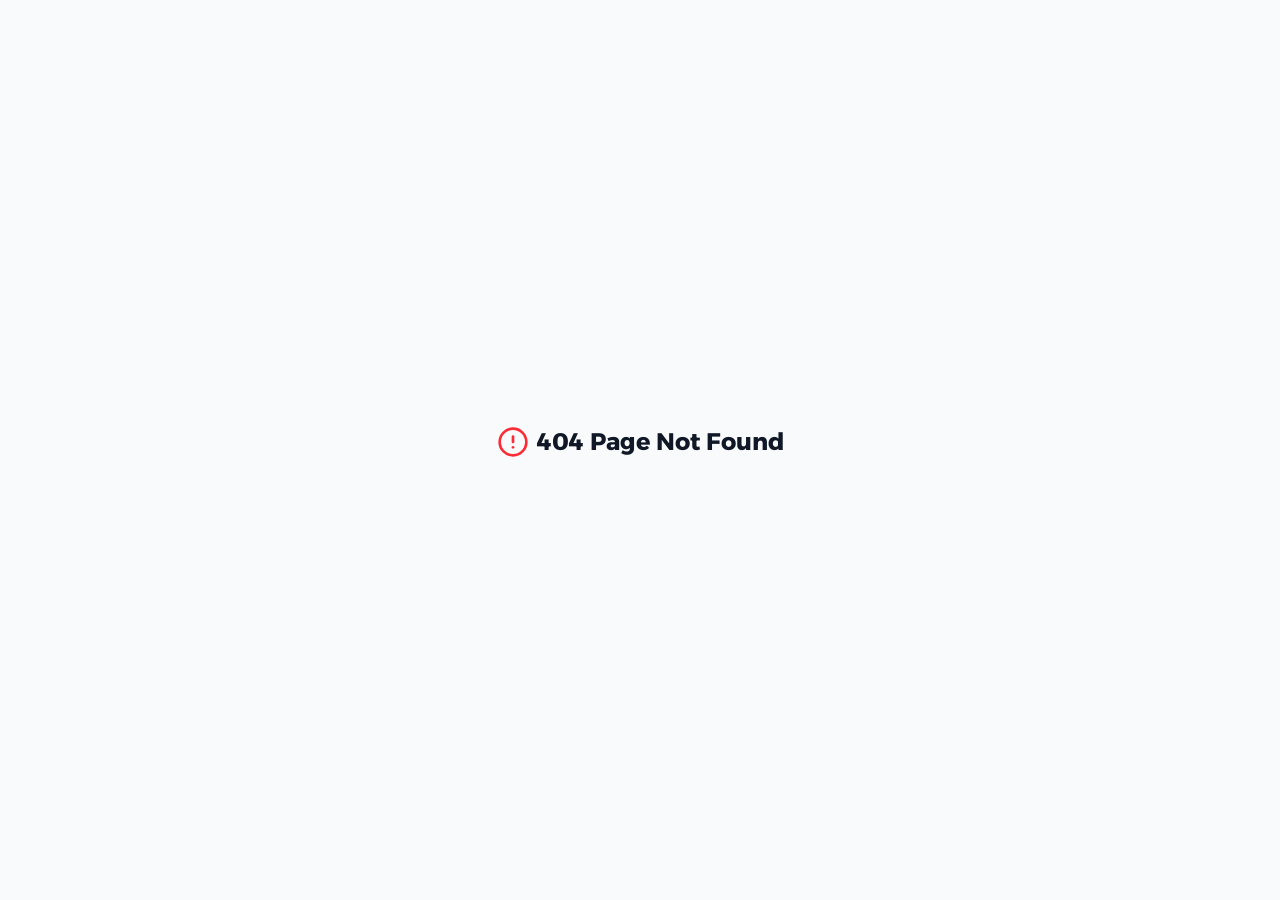
<file: index.html>
<!DOCTYPE html>
<html lang="en">
  <head>
    <meta charset="UTF-8" />
    <meta name="viewport" content="width=device-width, initial-scale=1.0, maximum-scale=1" />
    <title>Interacrete @Madbouli | Damanhour City</title>
    <meta name="description" content="An institutional investment opportunity. An integrated industrial complex linking the automated production of cement and asphalt products with the execution of paving contracts, supported by increasing government demand.">
    <meta name="robots" content="index, follow">
    <link rel="canonical" href="https://interacrete.madbouli.com">

    <meta property="og:type" content="website">
    <meta property="og:url" content="https://interacrete.madbouli.com">
    <meta property="og:title" content="Interacrete @Madbouli | Damanhour City">
    <meta property="og:description" content="An institutional investment opportunity. An integrated industrial complex linking the automated production of cement and asphalt products with the execution of paving contracts, supported by increasing government demand.">

    <meta property="og:image" content="/clgthumbnail.jpg">
    <meta property="og:image:secure_url" content="https://interacrete.madbouli.com/clgthumbnail.jpg">
    <meta property="og:image:type" content="image/jpeg">
    <meta property="og:image:width" content="1392">
    <meta property="og:image:height" content="752">
    <meta property="og:image:alt" content="INTERACRETE">

    <meta name="twitter:card" content="summary_large_image">
    <meta name="twitter:title" content="Interacrete @Madbouli | Damanhour City">
    <meta name="twitter:description" content="An institutional investment opportunity. An integrated industrial complex linking the automated production of cement and asphalt products with the execution of paving contracts, supported by increasing government demand.">
    <meta name="twitter:image" content="https://interacrete.madbouli.com/clgthumbnail.jpg">

    <link rel="icon" type="image/png" href="/favicon.png" />
    <style>
      .loading-container {
        display: flex;
        position: fixed;
        justify-content: center;
        align-items: center;
        top: 0;
        bottom: 0;
        left: 0;
        right: 0;
        /*background-color: hsl(220 38% 6%);*/
        background-color: black;
        padding: 0;
        margin: 0;
      }

      .loading-container video {
        user-select: none;
      }
    </style>
    <script type="module" crossorigin src="/assets/index-Dwt2tiiy.js"></script>
    <link rel="modulepreload" crossorigin href="/assets/rolldown-runtime-M0oDzQ_3.js">
    <link rel="modulepreload" crossorigin href="/assets/vendor1-ClAjUcRF.js">
    <link rel="modulepreload" crossorigin href="/assets/ui7-QSu6hqbP.js">
    <link rel="modulepreload" crossorigin href="/assets/ui3-C6hGG765.js">
    <link rel="stylesheet" crossorigin href="/assets/index-qWEOt69w.css">
  </head>
  <body>
    <div id="root">
      <div class="loading-container">
        <video autoplay muted loop src="/loading.webm"></video>
      </div>
    </div>
  </body>
</html>
</file>
<file: assets/index-qWEOt69w.css>
@layer properties{@supports (((-webkit-hyphens:none)) and (not (margin-trim:inline))) or ((-moz-orient:inline) and (not (color:rgb(from red r g b)))){*,:before,:after,::backdrop{--tw-translate-x:0;--tw-translate-y:0;--tw-translate-z:0;--tw-rotate-x:initial;--tw-rotate-y:initial;--tw-rotate-z:initial;--tw-skew-x:initial;--tw-skew-y:initial;--tw-space-y-reverse:0;--tw-border-style:solid;--tw-gradient-position:initial;--tw-gradient-from:#0000;--tw-gradient-via:#0000;--tw-gradient-to:#0000;--tw-gradient-stops:initial;--tw-gradient-via-stops:initial;--tw-gradient-from-position:0%;--tw-gradient-via-position:50%;--tw-gradient-to-position:100%;--tw-leading:initial;--tw-font-weight:initial;--tw-tracking:initial;--tw-ordinal:initial;--tw-slashed-zero:initial;--tw-numeric-figure:initial;--tw-numeric-spacing:initial;--tw-numeric-fraction:initial;--tw-shadow:0 0 #0000;--tw-shadow-color:initial;--tw-shadow-alpha:100%;--tw-inset-shadow:0 0 #0000;--tw-inset-shadow-color:initial;--tw-inset-shadow-alpha:100%;--tw-ring-color:initial;--tw-ring-shadow:0 0 #0000;--tw-inset-ring-color:initial;--tw-inset-ring-shadow:0 0 #0000;--tw-ring-inset:initial;--tw-ring-offset-width:0px;--tw-ring-offset-color:#fff;--tw-ring-offset-shadow:0 0 #0000;--tw-blur:initial;--tw-brightness:initial;--tw-contrast:initial;--tw-grayscale:initial;--tw-hue-rotate:initial;--tw-invert:initial;--tw-opacity:initial;--tw-saturate:initial;--tw-sepia:initial;--tw-drop-shadow:initial;--tw-drop-shadow-color:initial;--tw-drop-shadow-alpha:100%;--tw-drop-shadow-size:initial;--tw-backdrop-blur:initial;--tw-backdrop-brightness:initial;--tw-backdrop-contrast:initial;--tw-backdrop-grayscale:initial;--tw-backdrop-hue-rotate:initial;--tw-backdrop-invert:initial;--tw-backdrop-opacity:initial;--tw-backdrop-saturate:initial;--tw-backdrop-sepia:initial;--tw-duration:initial;--tw-ease:initial;--tw-animation-delay:0s;--tw-animation-direction:normal;--tw-animation-duration:initial;--tw-animation-fill-mode:none;--tw-animation-iteration-count:1;--tw-enter-blur:0;--tw-enter-opacity:1;--tw-enter-rotate:0;--tw-enter-scale:1;--tw-enter-translate-x:0;--tw-enter-translate-y:0;--tw-exit-blur:0;--tw-exit-opacity:1;--tw-exit-rotate:0;--tw-exit-scale:1;--tw-exit-translate-x:0;--tw-exit-translate-y:0}}}@layer theme{:root,:host{--color-red-500:oklch(63.7% .237 25.331);--color-blue-900:oklch(37.9% .146 265.522);--color-gray-50:oklch(98.5% .002 247.839);--color-gray-900:oklch(21% .034 264.665);--color-black:#000;--color-white:#fff;--spacing:.25rem;--container-md:28rem;--container-2xl:42rem;--container-3xl:48rem;--container-4xl:56rem;--text-xs:.75rem;--text-xs--line-height:calc(1 / .75);--text-sm:.875rem;--text-sm--line-height:calc(1.25 / .875);--text-base:1rem;--text-base--line-height: 1.5 ;--text-lg:1.125rem;--text-lg--line-height:calc(1.75 / 1.125);--text-xl:1.25rem;--text-xl--line-height:calc(1.75 / 1.25);--text-2xl:1.5rem;--text-2xl--line-height:calc(2 / 1.5);--text-3xl:1.875rem;--text-3xl--line-height: 1.2 ;--text-4xl:2.25rem;--text-4xl--line-height:calc(2.5 / 2.25);--text-5xl:3rem;--text-5xl--line-height:1;--text-6xl:3.75rem;--text-6xl--line-height:1;--text-7xl:4.5rem;--text-7xl--line-height:1;--font-weight-light:300;--font-weight-normal:400;--font-weight-medium:500;--font-weight-bold:700;--font-weight-black:900;--tracking-tighter:-.05em;--tracking-tight:-.025em;--tracking-wider:.05em;--tracking-widest:.1em;--leading-tight:1.25;--leading-relaxed:1.625;--radius-2xl:1rem;--ease-out:cubic-bezier(0, 0, .2, 1);--animate-pulse:pulse 2s cubic-bezier(.4, 0, .6, 1) infinite;--animate-bounce:bounce 1s infinite;--blur-sm:8px;--blur-md:12px;--blur-xl:24px;--blur-2xl:40px;--default-transition-duration:.15s;--default-transition-timing-function:cubic-bezier(.4, 0, .2, 1);--default-font-family:var(--app-font-sans);--default-mono-font-family:var(--app-font-mono)}}@layer base{*,:after,:before,::backdrop{box-sizing:border-box;border:0 solid;margin:0;padding:0}::file-selector-button{box-sizing:border-box;border:0 solid;margin:0;padding:0}html,:host{-webkit-text-size-adjust:100%;tab-size:4;line-height:1.5;font-family:var(--default-font-family,ui-sans-serif, system-ui, sans-serif, "Apple Color Emoji", "Segoe UI Emoji", "Segoe UI Symbol", "Noto Color Emoji");font-feature-settings:var(--default-font-feature-settings,normal);font-variation-settings:var(--default-font-variation-settings,normal);-webkit-tap-highlight-color:transparent}hr{height:0;color:inherit;border-top-width:1px}abbr:where([title]){-webkit-text-decoration:underline dotted;text-decoration:underline dotted}h1,h2,h3,h4,h5,h6{font-size:inherit;font-weight:inherit}a{color:inherit;-webkit-text-decoration:inherit;text-decoration:inherit}b,strong{font-weight:bolder}code,kbd,samp,pre{font-family:var(--default-mono-font-family,ui-monospace, SFMono-Regular, Menlo, Monaco, Consolas, "Liberation Mono", "Courier New", monospace);font-feature-settings:var(--default-mono-font-feature-settings,normal);font-variation-settings:var(--default-mono-font-variation-settings,normal);font-size:1em}small{font-size:80%}sub,sup{vertical-align:baseline;font-size:75%;line-height:0;position:relative}sub{bottom:-.25em}sup{top:-.5em}table{text-indent:0;border-color:inherit;border-collapse:collapse}:-moz-focusring{outline:auto}progress{vertical-align:baseline}summary{display:list-item}ol,ul,menu{list-style:none}img,svg,video,canvas,audio,iframe,embed,object{vertical-align:middle;display:block}img,video{max-width:100%;height:auto}button,input,select,optgroup,textarea{font:inherit;font-feature-settings:inherit;font-variation-settings:inherit;letter-spacing:inherit;color:inherit;opacity:1;background-color:#0000;border-radius:0}::file-selector-button{font:inherit;font-feature-settings:inherit;font-variation-settings:inherit;letter-spacing:inherit;color:inherit;opacity:1;background-color:#0000;border-radius:0}:where(select:is([multiple],[size])) optgroup{font-weight:bolder}:where(select:is([multiple],[size])) optgroup option{padding-inline-start:20px}::file-selector-button{margin-inline-end:4px}::placeholder{opacity:1}@supports (not ((-webkit-appearance:-apple-pay-button))) or (contain-intrinsic-size:1px){::placeholder{color:currentColor}@supports (color:color-mix(in lab,red,red)){::placeholder{color:color-mix(in oklab,currentcolor 50%,transparent)}}}textarea{resize:vertical}::-webkit-search-decoration{-webkit-appearance:none}::-webkit-date-and-time-value{min-height:1lh;text-align:inherit}::-webkit-datetime-edit{display:inline-flex}::-webkit-datetime-edit-fields-wrapper{padding:0}::-webkit-datetime-edit{padding-block:0}::-webkit-datetime-edit-year-field{padding-block:0}::-webkit-datetime-edit-month-field{padding-block:0}::-webkit-datetime-edit-day-field{padding-block:0}::-webkit-datetime-edit-hour-field{padding-block:0}::-webkit-datetime-edit-minute-field{padding-block:0}::-webkit-datetime-edit-second-field{padding-block:0}::-webkit-datetime-edit-millisecond-field{padding-block:0}::-webkit-datetime-edit-meridiem-field{padding-block:0}::-webkit-calendar-picker-indicator{line-height:1}:-moz-ui-invalid{box-shadow:none}button,input:where([type=button],[type=reset],[type=submit]){appearance:button}::file-selector-button{appearance:button}::-webkit-inner-spin-button{height:auto}::-webkit-outer-spin-button{height:auto}[hidden]:where(:not([hidden=until-found])){display:none!important}*{border-color:hsl(var(--border))}html{scroll-behavior:smooth;scroll-padding-top:80px}body{background-color:hsl(var(--background));font-family:var(--app-font-sans);color:hsl(var(--foreground));-webkit-font-smoothing:antialiased;-moz-osx-font-smoothing:grayscale}}@layer components;@layer utilities{.pointer-events-none{pointer-events:none}.collapse{visibility:collapse}.visible{visibility:visible}.absolute{position:absolute}.fixed{position:fixed}.relative{position:relative}.inset-0{inset:calc(var(--spacing) * 0)}.inset-x-0{inset-inline:calc(var(--spacing) * 0)}.-top-4{top:calc(var(--spacing) * -4)}.top-0{top:calc(var(--spacing) * 0)}.-right-4{right:calc(var(--spacing) * -4)}.right-0{right:calc(var(--spacing) * 0)}.right-\[-10\%\]{right:-10%}.bottom-8{bottom:calc(var(--spacing) * 8)}.bottom-\[-10\%\]{bottom:-10%}.left-0{left:calc(var(--spacing) * 0)}.left-1\/2{left:50%}.left-\[-10\%\]{left:-10%}.z-0{z-index:0}.z-10{z-index:10}.z-40{z-index:40}.z-50{z-index:50}.col-span-2{grid-column:span 2/span 2}.container{width:100%}@media(min-width:40rem){.container{max-width:40rem}}@media(min-width:48rem){.container{max-width:48rem}}@media(min-width:64rem){.container{max-width:64rem}}@media(min-width:80rem){.container{max-width:80rem}}@media(min-width:96rem){.container{max-width:96rem}}.mx-2{margin-inline:calc(var(--spacing) * 2)}.mx-4{margin-inline:calc(var(--spacing) * 4)}.mx-auto{margin-inline:auto}.mt-1{margin-top:calc(var(--spacing) * 1)}.mt-2{margin-top:calc(var(--spacing) * 2)}.mt-4{margin-top:calc(var(--spacing) * 4)}.mt-8{margin-top:calc(var(--spacing) * 8)}.mt-16{margin-top:calc(var(--spacing) * 16)}.mr-auto{margin-right:auto}.mb-1{margin-bottom:calc(var(--spacing) * 1)}.mb-2{margin-bottom:calc(var(--spacing) * 2)}.mb-4{margin-bottom:calc(var(--spacing) * 4)}.mb-6{margin-bottom:calc(var(--spacing) * 6)}.mb-8{margin-bottom:calc(var(--spacing) * 8)}.mb-10{margin-bottom:calc(var(--spacing) * 10)}.mb-12{margin-bottom:calc(var(--spacing) * 12)}.mb-16{margin-bottom:calc(var(--spacing) * 16)}.mb-20{margin-bottom:calc(var(--spacing) * 20)}.ml-auto{margin-left:auto}.block{display:block}.flex{display:flex}.grid{display:grid}.hidden{display:none}.inline-flex{display:inline-flex}.h-2{height:calc(var(--spacing) * 2)}.h-3\.5{height:calc(var(--spacing) * 3.5)}.h-4{height:calc(var(--spacing) * 4)}.h-4\/6{height:66.6667%}.h-5{height:calc(var(--spacing) * 5)}.h-5\/7{height:71.4286%}.h-6{height:calc(var(--spacing) * 6)}.h-8{height:calc(var(--spacing) * 8)}.h-9{height:calc(var(--spacing) * 9)}.h-10{height:calc(var(--spacing) * 10)}.h-16{height:calc(var(--spacing) * 16)}.h-24{height:calc(var(--spacing) * 24)}.h-\[60\%\]{height:60%}.h-\[70\%\]{height:70%}.h-\[224px\]{height:224px}.h-\[400px\]{height:400px}.min-h-\[95vh\]{min-height:95vh}.min-h-screen{min-height:100vh}.w-2{width:calc(var(--spacing) * 2)}.w-3{width:calc(var(--spacing) * 3)}.w-3\.5{width:calc(var(--spacing) * 3.5)}.w-4{width:calc(var(--spacing) * 4)}.w-5{width:calc(var(--spacing) * 5)}.w-6{width:calc(var(--spacing) * 6)}.w-8{width:calc(var(--spacing) * 8)}.w-9{width:calc(var(--spacing) * 9)}.w-10{width:calc(var(--spacing) * 10)}.w-16{width:calc(var(--spacing) * 16)}.w-24{width:calc(var(--spacing) * 24)}.w-\[40\%\]{width:40%}.w-\[50\%\]{width:50%}.w-full{width:100%}.max-w-2xl{max-width:var(--container-2xl)}.max-w-3xl{max-width:var(--container-3xl)}.max-w-4xl{max-width:var(--container-4xl)}.max-w-md{max-width:var(--container-md)}.min-w-0{min-width:calc(var(--spacing) * 0)}.min-w-\[480px\]{min-width:480px}.shrink-0{flex-shrink:0}.flex-grow{flex-grow:1}.-translate-x-1\/2{--tw-translate-x: -50% ;translate:var(--tw-translate-x) var(--tw-translate-y)}.transform{transform:var(--tw-rotate-x,) var(--tw-rotate-y,) var(--tw-rotate-z,) var(--tw-skew-x,) var(--tw-skew-y,)}.animate-bounce{animation:var(--animate-bounce)}.animate-pulse{animation:var(--animate-pulse)}.cursor-pointer{cursor:pointer}.resize{resize:both}.grid-cols-1{grid-template-columns:repeat(1,minmax(0,1fr))}.grid-cols-2{grid-template-columns:repeat(2,minmax(0,1fr))}.grid-cols-3{grid-template-columns:repeat(3,minmax(0,1fr))}.flex-col{flex-direction:column}.flex-wrap{flex-wrap:wrap}.items-baseline{align-items:baseline}.items-center{align-items:center}.items-start{align-items:flex-start}.justify-between{justify-content:space-between}.justify-center{justify-content:center}.gap-0{gap:calc(var(--spacing) * 0)}.gap-1{gap:calc(var(--spacing) * 1)}.gap-1\.5{gap:calc(var(--spacing) * 1.5)}.gap-2{gap:calc(var(--spacing) * 2)}.gap-3{gap:calc(var(--spacing) * 3)}.gap-4{gap:calc(var(--spacing) * 4)}.gap-6{gap:calc(var(--spacing) * 6)}.gap-8{gap:calc(var(--spacing) * 8)}.gap-16{gap:calc(var(--spacing) * 16)}:where(.space-y-3>:not(:last-child)){--tw-space-y-reverse:0;margin-block-start:calc(calc(var(--spacing) * 3) * var(--tw-space-y-reverse));margin-block-end:calc(calc(var(--spacing) * 3) * calc(1 - var(--tw-space-y-reverse)))}:where(.space-y-4>:not(:last-child)){--tw-space-y-reverse:0;margin-block-start:calc(calc(var(--spacing) * 4) * var(--tw-space-y-reverse));margin-block-end:calc(calc(var(--spacing) * 4) * calc(1 - var(--tw-space-y-reverse)))}:where(.space-y-6>:not(:last-child)){--tw-space-y-reverse:0;margin-block-start:calc(calc(var(--spacing) * 6) * var(--tw-space-y-reverse));margin-block-end:calc(calc(var(--spacing) * 6) * calc(1 - var(--tw-space-y-reverse)))}:where(.space-y-8>:not(:last-child)){--tw-space-y-reverse:0;margin-block-start:calc(calc(var(--spacing) * 8) * var(--tw-space-y-reverse));margin-block-end:calc(calc(var(--spacing) * 8) * calc(1 - var(--tw-space-y-reverse)))}.truncate{text-overflow:ellipsis;white-space:nowrap;overflow:hidden}.overflow-hidden{overflow:hidden}.overflow-x-auto{overflow-x:auto}.overflow-x-hidden{overflow-x:hidden}.rounded-2xl{border-radius:var(--radius-2xl)}.rounded-full{border-radius:3.40282e38px}.rounded-xl{border-radius:calc(var(--radius) + 4px)}.border{border-style:var(--tw-border-style);border-width:1px}.border-x{border-inline-style:var(--tw-border-style);border-inline-width:1px}.border-y{border-block-style:var(--tw-border-style);border-block-width:1px}.border-t{border-top-style:var(--tw-border-style);border-top-width:1px}.border-t-2{border-top-style:var(--tw-border-style);border-top-width:2px}.border-r{border-right-style:var(--tw-border-style);border-right-width:1px}.border-r-2{border-right-style:var(--tw-border-style);border-right-width:2px}.border-r-4{border-right-style:var(--tw-border-style);border-right-width:4px}.border-b{border-bottom-style:var(--tw-border-style);border-bottom-width:1px}.border-l{border-left-style:var(--tw-border-style);border-left-width:1px}.border-l-2{border-left-style:var(--tw-border-style);border-left-width:2px}.border-l-4{border-left-style:var(--tw-border-style);border-left-width:4px}.border-none{--tw-border-style:none;border-style:none}.border-border,.border-border\/30{border-color:hsl(var(--border))}@supports (color:color-mix(in lab,red,red)){.border-border\/30{border-color:color-mix(in oklab,hsl(var(--border)) 30%,transparent)}}.border-border\/50{border-color:hsl(var(--border))}@supports (color:color-mix(in lab,red,red)){.border-border\/50{border-color:color-mix(in oklab,hsl(var(--border)) 50%,transparent)}}.border-primary,.border-primary\/20{border-color:hsl(var(--primary))}@supports (color:color-mix(in lab,red,red)){.border-primary\/20{border-color:color-mix(in oklab,hsl(var(--primary)) 20%,transparent)}}.border-primary\/30{border-color:hsl(var(--primary))}@supports (color:color-mix(in lab,red,red)){.border-primary\/30{border-color:color-mix(in oklab,hsl(var(--primary)) 30%,transparent)}}.border-white\/10{border-color:#ffffff1a}@supports (color:color-mix(in lab,red,red)){.border-white\/10{border-color:color-mix(in oklab,var(--color-white) 10%,transparent)}}.border-r-muted-foreground{border-right-color:hsl(var(--muted-foreground))}.border-r-primary{border-right-color:hsl(var(--primary))}.border-l-muted-foreground{border-left-color:hsl(var(--muted-foreground))}.border-l-primary{border-left-color:hsl(var(--primary))}.bg-background,.bg-background\/80{background-color:hsl(var(--background))}@supports (color:color-mix(in lab,red,red)){.bg-background\/80{background-color:color-mix(in oklab,hsl(var(--background)) 80%,transparent)}}.bg-background\/95{background-color:hsl(var(--background))}@supports (color:color-mix(in lab,red,red)){.bg-background\/95{background-color:color-mix(in oklab,hsl(var(--background)) 95%,transparent)}}.bg-blue-900\/10{background-color:#1c398e1a}@supports (color:color-mix(in lab,red,red)){.bg-blue-900\/10{background-color:color-mix(in oklab,var(--color-blue-900) 10%,transparent)}}.bg-card,.bg-card\/40{background-color:hsl(var(--card))}@supports (color:color-mix(in lab,red,red)){.bg-card\/40{background-color:color-mix(in oklab,hsl(var(--card)) 40%,transparent)}}.bg-gray-50{background-color:var(--color-gray-50)}.bg-primary{background-color:hsl(var(--primary))}.bg-primary-foreground{background-color:hsl(var(--primary-foreground))}.bg-primary\/5{background-color:hsl(var(--primary))}@supports (color:color-mix(in lab,red,red)){.bg-primary\/5{background-color:color-mix(in oklab,hsl(var(--primary)) 5%,transparent)}}.bg-primary\/10{background-color:hsl(var(--primary))}@supports (color:color-mix(in lab,red,red)){.bg-primary\/10{background-color:color-mix(in oklab,hsl(var(--primary)) 10%,transparent)}}.bg-secondary\/20{background-color:hsl(var(--secondary))}@supports (color:color-mix(in lab,red,red)){.bg-secondary\/20{background-color:color-mix(in oklab,hsl(var(--secondary)) 20%,transparent)}}.bg-secondary\/30{background-color:hsl(var(--secondary))}@supports (color:color-mix(in lab,red,red)){.bg-secondary\/30{background-color:color-mix(in oklab,hsl(var(--secondary)) 30%,transparent)}}.bg-secondary\/50{background-color:hsl(var(--secondary))}@supports (color:color-mix(in lab,red,red)){.bg-secondary\/50{background-color:color-mix(in oklab,hsl(var(--secondary)) 50%,transparent)}}.bg-transparent{background-color:#0000}.bg-white\/5{background-color:#ffffff0d}@supports (color:color-mix(in lab,red,red)){.bg-white\/5{background-color:color-mix(in oklab,var(--color-white) 5%,transparent)}}.bg-radial-\[at_75\%_75\%\]{--tw-gradient-position:at 75% 75%;background-image:radial-gradient(var(--tw-gradient-stops,at 75% 75%))}.from-primary{--tw-gradient-from:hsl(var(--primary));--tw-gradient-stops:var(--tw-gradient-via-stops,var(--tw-gradient-position), var(--tw-gradient-from) var(--tw-gradient-from-position), var(--tw-gradient-to) var(--tw-gradient-to-position))}.via-primary{--tw-gradient-via:hsl(var(--primary));--tw-gradient-via-stops:var(--tw-gradient-position), var(--tw-gradient-from) var(--tw-gradient-from-position), var(--tw-gradient-via) var(--tw-gradient-via-position), var(--tw-gradient-to) var(--tw-gradient-to-position);--tw-gradient-stops:var(--tw-gradient-via-stops)}.to-primary-waterdrop{--tw-gradient-to:hsl(var(--primary-waterdrop));--tw-gradient-stops:var(--tw-gradient-via-stops,var(--tw-gradient-position), var(--tw-gradient-from) var(--tw-gradient-from-position), var(--tw-gradient-to) var(--tw-gradient-to-position))}.bg-cover{background-size:cover}.bg-clip-text{-webkit-background-clip:text;background-clip:text}.bg-center{background-position:50%}.bg-no-repeat{background-repeat:no-repeat}.object-contain{object-fit:contain}.p-2{padding:calc(var(--spacing) * 2)}.p-4{padding:calc(var(--spacing) * 4)}.p-6{padding:calc(var(--spacing) * 6)}.p-8{padding:calc(var(--spacing) * 8)}.px-2{padding-inline:calc(var(--spacing) * 2)}.px-2\.5{padding-inline:calc(var(--spacing) * 2.5)}.px-3{padding-inline:calc(var(--spacing) * 3)}.px-4{padding-inline:calc(var(--spacing) * 4)}.px-6{padding-inline:calc(var(--spacing) * 6)}.px-10{padding-inline:calc(var(--spacing) * 10)}.py-1{padding-block:calc(var(--spacing) * 1)}.py-1\.5{padding-block:calc(var(--spacing) * 1.5)}.py-2{padding-block:calc(var(--spacing) * 2)}.py-3{padding-block:calc(var(--spacing) * 3)}.py-3\.5{padding-block:calc(var(--spacing) * 3.5)}.py-4{padding-block:calc(var(--spacing) * 4)}.py-5{padding-block:calc(var(--spacing) * 5)}.py-24{padding-block:calc(var(--spacing) * 24)}.py-32{padding-block:calc(var(--spacing) * 32)}.pt-2{padding-top:calc(var(--spacing) * 2)}.pt-6{padding-top:calc(var(--spacing) * 6)}.pt-8{padding-top:calc(var(--spacing) * 8)}.pt-24{padding-top:calc(var(--spacing) * 24)}.pr-4{padding-right:calc(var(--spacing) * 4)}.pr-6{padding-right:calc(var(--spacing) * 6)}.pb-2{padding-bottom:calc(var(--spacing) * 2)}.pb-6{padding-bottom:calc(var(--spacing) * 6)}.pb-12{padding-bottom:calc(var(--spacing) * 12)}.pl-4{padding-left:calc(var(--spacing) * 4)}.pl-6{padding-left:calc(var(--spacing) * 6)}.text-center{text-align:center}.font-sans{font-family:var(--app-font-sans)}.text-2xl{font-size:var(--text-2xl);line-height:var(--tw-leading,var(--text-2xl--line-height))}.text-3xl{font-size:var(--text-3xl);line-height:var(--tw-leading,var(--text-3xl--line-height))}.text-4xl{font-size:var(--text-4xl);line-height:var(--tw-leading,var(--text-4xl--line-height))}.text-5xl{font-size:var(--text-5xl);line-height:var(--tw-leading,var(--text-5xl--line-height))}.text-base{font-size:var(--text-base);line-height:var(--tw-leading,var(--text-base--line-height))}.text-lg{font-size:var(--text-lg);line-height:var(--tw-leading,var(--text-lg--line-height))}.text-sm{font-size:var(--text-sm);line-height:var(--tw-leading,var(--text-sm--line-height))}.text-xl{font-size:var(--text-xl);line-height:var(--tw-leading,var(--text-xl--line-height))}.text-xs{font-size:var(--text-xs);line-height:var(--tw-leading,var(--text-xs--line-height))}.leading-\[1\.25\]{--tw-leading:1.25;line-height:1.25}.leading-relaxed{--tw-leading:var(--leading-relaxed);line-height:var(--leading-relaxed)}.leading-tight{--tw-leading:var(--leading-tight);line-height:var(--leading-tight)}.font-black{--tw-font-weight:var(--font-weight-black);font-weight:var(--font-weight-black)}.font-bold{--tw-font-weight:var(--font-weight-bold);font-weight:var(--font-weight-bold)}.font-light{--tw-font-weight:var(--font-weight-light);font-weight:var(--font-weight-light)}.font-medium{--tw-font-weight:var(--font-weight-medium);font-weight:var(--font-weight-medium)}.font-normal{--tw-font-weight:var(--font-weight-normal);font-weight:var(--font-weight-normal)}.tracking-tight{--tw-tracking:var(--tracking-tight);letter-spacing:var(--tracking-tight)}.tracking-tighter{--tw-tracking:var(--tracking-tighter);letter-spacing:var(--tracking-tighter)}.tracking-wider{--tw-tracking:var(--tracking-wider);letter-spacing:var(--tracking-wider)}.tracking-widest{--tw-tracking:var(--tracking-widest);letter-spacing:var(--tracking-widest)}.whitespace-nowrap{white-space:nowrap}.whitespace-pre-line{white-space:pre-line}.text-border{color:hsl(var(--border))}.text-destructive{color:hsl(var(--destructive))}.text-foreground,.text-foreground\/50{color:hsl(var(--foreground))}@supports (color:color-mix(in lab,red,red)){.text-foreground\/50{color:color-mix(in oklab,hsl(var(--foreground)) 50%,transparent)}}.text-gray-900{color:var(--color-gray-900)}.text-muted-foreground,.text-muted-foreground\/50{color:hsl(var(--muted-foreground))}@supports (color:color-mix(in lab,red,red)){.text-muted-foreground\/50{color:color-mix(in oklab,hsl(var(--muted-foreground)) 50%,transparent)}}.text-muted-foreground\/70{color:hsl(var(--muted-foreground))}@supports (color:color-mix(in lab,red,red)){.text-muted-foreground\/70{color:color-mix(in oklab,hsl(var(--muted-foreground)) 70%,transparent)}}.text-primary{color:hsl(var(--primary))}.text-primary-foreground{color:hsl(var(--primary-foreground))}.text-red-500{color:var(--color-red-500)}.text-transparent{color:#0000}.uppercase{text-transform:uppercase}.tabular-nums{--tw-numeric-spacing:tabular-nums;font-variant-numeric:var(--tw-ordinal,) var(--tw-slashed-zero,) var(--tw-numeric-figure,) var(--tw-numeric-spacing,) var(--tw-numeric-fraction,)}.opacity-50{opacity:.5}.opacity-90{opacity:.9}.mix-blend-screen{mix-blend-mode:screen}.shadow-2xl{--tw-shadow:0 25px 50px -12px var(--tw-shadow-color,#00000040);box-shadow:var(--tw-inset-shadow),var(--tw-inset-ring-shadow),var(--tw-ring-offset-shadow),var(--tw-ring-shadow),var(--tw-shadow)}.shadow-inner{--tw-shadow:inset 0 2px 4px 0 var(--tw-shadow-color,#0000000d);box-shadow:var(--tw-inset-shadow),var(--tw-inset-ring-shadow),var(--tw-ring-offset-shadow),var(--tw-ring-shadow),var(--tw-shadow)}.shadow-lg{--tw-shadow:0 10px 15px -3px var(--tw-shadow-color,#0000001a), 0 4px 6px -4px var(--tw-shadow-color,#0000001a);box-shadow:var(--tw-inset-shadow),var(--tw-inset-ring-shadow),var(--tw-ring-offset-shadow),var(--tw-ring-shadow),var(--tw-shadow)}.shadow-xl{--tw-shadow:0 20px 25px -5px var(--tw-shadow-color,#0000001a), 0 8px 10px -6px var(--tw-shadow-color,#0000001a);box-shadow:var(--tw-inset-shadow),var(--tw-inset-ring-shadow),var(--tw-ring-offset-shadow),var(--tw-ring-shadow),var(--tw-shadow)}.shadow-black\/20{--tw-shadow-color:#0003}@supports (color:color-mix(in lab,red,red)){.shadow-black\/20{--tw-shadow-color:color-mix(in oklab, color-mix(in oklab, var(--color-black) 20%, transparent) var(--tw-shadow-alpha), transparent)}}.shadow-black\/30{--tw-shadow-color:#0000004d}@supports (color:color-mix(in lab,red,red)){.shadow-black\/30{--tw-shadow-color:color-mix(in oklab, color-mix(in oklab, var(--color-black) 30%, transparent) var(--tw-shadow-alpha), transparent)}}.shadow-black\/40{--tw-shadow-color:#0006}@supports (color:color-mix(in lab,red,red)){.shadow-black\/40{--tw-shadow-color:color-mix(in oklab, color-mix(in oklab, var(--color-black) 40%, transparent) var(--tw-shadow-alpha), transparent)}}.shadow-black\/50{--tw-shadow-color:#00000080}@supports (color:color-mix(in lab,red,red)){.shadow-black\/50{--tw-shadow-color:color-mix(in oklab, color-mix(in oklab, var(--color-black) 50%, transparent) var(--tw-shadow-alpha), transparent)}}.shadow-primary\/10{--tw-shadow-color:hsl(var(--primary))}@supports (color:color-mix(in lab,red,red)){.shadow-primary\/10{--tw-shadow-color:color-mix(in oklab, color-mix(in oklab, hsl(var(--primary)) 10%, transparent) var(--tw-shadow-alpha), transparent)}}.shadow-primary\/30{--tw-shadow-color:hsl(var(--primary))}@supports (color:color-mix(in lab,red,red)){.shadow-primary\/30{--tw-shadow-color:color-mix(in oklab, color-mix(in oklab, hsl(var(--primary)) 30%, transparent) var(--tw-shadow-alpha), transparent)}}.blur-2xl{--tw-blur:blur(var(--blur-2xl));filter:var(--tw-blur,) var(--tw-brightness,) var(--tw-contrast,) var(--tw-grayscale,) var(--tw-hue-rotate,) var(--tw-invert,) var(--tw-saturate,) var(--tw-sepia,) var(--tw-drop-shadow,)}.blur-\[150px\]{--tw-blur:blur(150px);filter:var(--tw-blur,) var(--tw-brightness,) var(--tw-contrast,) var(--tw-grayscale,) var(--tw-hue-rotate,) var(--tw-invert,) var(--tw-saturate,) var(--tw-sepia,) var(--tw-drop-shadow,)}.invert{--tw-invert:invert(100%);filter:var(--tw-blur,) var(--tw-brightness,) var(--tw-contrast,) var(--tw-grayscale,) var(--tw-hue-rotate,) var(--tw-invert,) var(--tw-saturate,) var(--tw-sepia,) var(--tw-drop-shadow,)}.filter{filter:var(--tw-blur,) var(--tw-brightness,) var(--tw-contrast,) var(--tw-grayscale,) var(--tw-hue-rotate,) var(--tw-invert,) var(--tw-saturate,) var(--tw-sepia,) var(--tw-drop-shadow,)}.backdrop-blur-2xl{--tw-backdrop-blur:blur(var(--blur-2xl));-webkit-backdrop-filter:var(--tw-backdrop-blur,) var(--tw-backdrop-brightness,) var(--tw-backdrop-contrast,) var(--tw-backdrop-grayscale,) var(--tw-backdrop-hue-rotate,) var(--tw-backdrop-invert,) var(--tw-backdrop-opacity,) var(--tw-backdrop-saturate,) var(--tw-backdrop-sepia,);backdrop-filter:var(--tw-backdrop-blur,) var(--tw-backdrop-brightness,) var(--tw-backdrop-contrast,) var(--tw-backdrop-grayscale,) var(--tw-backdrop-hue-rotate,) var(--tw-backdrop-invert,) var(--tw-backdrop-opacity,) var(--tw-backdrop-saturate,) var(--tw-backdrop-sepia,)}.backdrop-blur-md{--tw-backdrop-blur:blur(var(--blur-md));-webkit-backdrop-filter:var(--tw-backdrop-blur,) var(--tw-backdrop-brightness,) var(--tw-backdrop-contrast,) var(--tw-backdrop-grayscale,) var(--tw-backdrop-hue-rotate,) var(--tw-backdrop-invert,) var(--tw-backdrop-opacity,) var(--tw-backdrop-saturate,) var(--tw-backdrop-sepia,);backdrop-filter:var(--tw-backdrop-blur,) var(--tw-backdrop-brightness,) var(--tw-backdrop-contrast,) var(--tw-backdrop-grayscale,) var(--tw-backdrop-hue-rotate,) var(--tw-backdrop-invert,) var(--tw-backdrop-opacity,) var(--tw-backdrop-saturate,) var(--tw-backdrop-sepia,)}.backdrop-blur-sm{--tw-backdrop-blur:blur(var(--blur-sm));-webkit-backdrop-filter:var(--tw-backdrop-blur,) var(--tw-backdrop-brightness,) var(--tw-backdrop-contrast,) var(--tw-backdrop-grayscale,) var(--tw-backdrop-hue-rotate,) var(--tw-backdrop-invert,) var(--tw-backdrop-opacity,) var(--tw-backdrop-saturate,) var(--tw-backdrop-sepia,);backdrop-filter:var(--tw-backdrop-blur,) var(--tw-backdrop-brightness,) var(--tw-backdrop-contrast,) var(--tw-backdrop-grayscale,) var(--tw-backdrop-hue-rotate,) var(--tw-backdrop-invert,) var(--tw-backdrop-opacity,) var(--tw-backdrop-saturate,) var(--tw-backdrop-sepia,)}.backdrop-blur-xl{--tw-backdrop-blur:blur(var(--blur-xl));-webkit-backdrop-filter:var(--tw-backdrop-blur,) var(--tw-backdrop-brightness,) var(--tw-backdrop-contrast,) var(--tw-backdrop-grayscale,) var(--tw-backdrop-hue-rotate,) var(--tw-backdrop-invert,) var(--tw-backdrop-opacity,) var(--tw-backdrop-saturate,) var(--tw-backdrop-sepia,);backdrop-filter:var(--tw-backdrop-blur,) var(--tw-backdrop-brightness,) var(--tw-backdrop-contrast,) var(--tw-backdrop-grayscale,) var(--tw-backdrop-hue-rotate,) var(--tw-backdrop-invert,) var(--tw-backdrop-opacity,) var(--tw-backdrop-saturate,) var(--tw-backdrop-sepia,)}.transition{transition-property:color,background-color,border-color,outline-color,text-decoration-color,fill,stroke,--tw-gradient-from,--tw-gradient-via,--tw-gradient-to,opacity,box-shadow,transform,translate,scale,rotate,filter,-webkit-backdrop-filter,backdrop-filter,display,content-visibility,overlay,pointer-events;transition-timing-function:var(--tw-ease,var(--default-transition-timing-function));transition-duration:var(--tw-duration,var(--default-transition-duration))}.transition-all{transition-property:all;transition-timing-function:var(--tw-ease,var(--default-transition-timing-function));transition-duration:var(--tw-duration,var(--default-transition-duration))}.transition-colors{transition-property:color,background-color,border-color,outline-color,text-decoration-color,fill,stroke,--tw-gradient-from,--tw-gradient-via,--tw-gradient-to;transition-timing-function:var(--tw-ease,var(--default-transition-timing-function));transition-duration:var(--tw-duration,var(--default-transition-duration))}.transition-shadow{transition-property:box-shadow;transition-timing-function:var(--tw-ease,var(--default-transition-timing-function));transition-duration:var(--tw-duration,var(--default-transition-duration))}.duration-300{--tw-duration:.3s;transition-duration:.3s}.ease-out{--tw-ease:var(--ease-out);transition-timing-function:var(--ease-out)}@media(hover:hover){.group-hover\:border-primary\/40:is(:where(.group):hover *){border-color:hsl(var(--primary))}@supports (color:color-mix(in lab,red,red)){.group-hover\:border-primary\/40:is(:where(.group):hover *){border-color:color-mix(in oklab,hsl(var(--primary)) 40%,transparent)}}}.selection\:bg-primary ::selection{background-color:hsl(var(--primary))}.selection\:bg-primary::selection{background-color:hsl(var(--primary))}.selection\:text-primary-foreground ::selection{color:hsl(var(--primary-foreground))}.selection\:text-primary-foreground::selection{color:hsl(var(--primary-foreground))}.last\:border-0:last-child{border-style:var(--tw-border-style);border-width:0}@media(hover:hover){.hover\:border-primary\/20:hover{border-color:hsl(var(--primary))}@supports (color:color-mix(in lab,red,red)){.hover\:border-primary\/20:hover{border-color:color-mix(in oklab,hsl(var(--primary)) 20%,transparent)}}.hover\:border-primary\/50:hover{border-color:hsl(var(--primary))}@supports (color:color-mix(in lab,red,red)){.hover\:border-primary\/50:hover{border-color:color-mix(in oklab,hsl(var(--primary)) 50%,transparent)}}.hover\:bg-muted\/30:hover{background-color:hsl(var(--muted))}@supports (color:color-mix(in lab,red,red)){.hover\:bg-muted\/30:hover{background-color:color-mix(in oklab,hsl(var(--muted)) 30%,transparent)}}.hover\:bg-primary\/90:hover{background-color:hsl(var(--primary))}@supports (color:color-mix(in lab,red,red)){.hover\:bg-primary\/90:hover{background-color:color-mix(in oklab,hsl(var(--primary)) 90%,transparent)}}.hover\:text-foreground:hover{color:hsl(var(--foreground))}.hover\:text-primary:hover{color:hsl(var(--primary))}.hover\:shadow-primary\/5:hover{--tw-shadow-color:hsl(var(--primary))}@supports (color:color-mix(in lab,red,red)){.hover\:shadow-primary\/5:hover{--tw-shadow-color:color-mix(in oklab, color-mix(in oklab, hsl(var(--primary)) 5%, transparent) var(--tw-shadow-alpha), transparent)}}.hover\:shadow-primary\/10:hover{--tw-shadow-color:hsl(var(--primary))}@supports (color:color-mix(in lab,red,red)){.hover\:shadow-primary\/10:hover{--tw-shadow-color:color-mix(in oklab, color-mix(in oklab, hsl(var(--primary)) 10%, transparent) var(--tw-shadow-alpha), transparent)}}}@media(min-width:40rem){.sm\:block{display:block}.sm\:flex{display:flex}.sm\:h-4{height:calc(var(--spacing) * 4)}.sm\:h-10{height:calc(var(--spacing) * 10)}.sm\:w-4{width:calc(var(--spacing) * 4)}.sm\:w-10{width:calc(var(--spacing) * 10)}.sm\:gap-2{gap:calc(var(--spacing) * 2)}.sm\:gap-3{gap:calc(var(--spacing) * 3)}.sm\:px-4{padding-inline:calc(var(--spacing) * 4)}.sm\:px-6{padding-inline:calc(var(--spacing) * 6)}.sm\:py-2{padding-block:calc(var(--spacing) * 2)}.sm\:text-lg{font-size:var(--text-lg);line-height:var(--tw-leading,var(--text-lg--line-height))}.sm\:text-sm{font-size:var(--text-sm);line-height:var(--tw-leading,var(--text-sm--line-height))}}@media(min-width:48rem){.md\:grid-cols-3{grid-template-columns:repeat(3,minmax(0,1fr))}.md\:grid-cols-4{grid-template-columns:repeat(4,minmax(0,1fr))}.md\:flex-row{flex-direction:row}.md\:gap-6{gap:calc(var(--spacing) * 6)}.md\:gap-8{gap:calc(var(--spacing) * 8)}.md\:text-2xl{font-size:var(--text-2xl);line-height:var(--tw-leading,var(--text-2xl--line-height))}.md\:text-4xl{font-size:var(--text-4xl);line-height:var(--tw-leading,var(--text-4xl--line-height))}.md\:text-5xl{font-size:var(--text-5xl);line-height:var(--tw-leading,var(--text-5xl--line-height))}.md\:text-6xl{font-size:var(--text-6xl);line-height:var(--tw-leading,var(--text-6xl--line-height))}.md\:first\:border-r-0:first-child{border-right-style:var(--tw-border-style);border-right-width:0}.md\:first\:border-l-0:first-child{border-left-style:var(--tw-border-style);border-left-width:0}.md\:first\:pr-0:first-child{padding-right:calc(var(--spacing) * 0)}.md\:first\:pl-0:first-child{padding-left:calc(var(--spacing) * 0)}}@media(min-width:64rem){.lg\:col-span-4{grid-column:span 4/span 4}.lg\:col-span-8{grid-column:span 8/span 8}.min-\[64rem\]\:block{display:block}.min-\[64rem\]\:flex{display:flex}.min-\[64rem\]\:hidden{display:none}.lg\:grid-cols-2{grid-template-columns:repeat(2,minmax(0,1fr))}.lg\:grid-cols-12{grid-template-columns:repeat(12,minmax(0,1fr))}.lg\:gap-8{gap:calc(var(--spacing) * 8)}.min-\[64rem\]\:px-6{padding-inline:calc(var(--spacing) * 6)}.min-\[64rem\]\:py-2{padding-block:calc(var(--spacing) * 2)}.lg\:text-7xl{font-size:var(--text-7xl);line-height:var(--tw-leading,var(--text-7xl--line-height))}.min-\[64rem\]\:text-sm{font-size:var(--text-sm);line-height:var(--tw-leading,var(--text-sm--line-height))}}}@property --tw-animation-delay{syntax:"*";inherits:false;initial-value:0s}@property --tw-animation-direction{syntax:"*";inherits:false;initial-value:normal}@property --tw-animation-duration{syntax:"*";inherits:false}@property --tw-animation-fill-mode{syntax:"*";inherits:false;initial-value:none}@property --tw-animation-iteration-count{syntax:"*";inherits:false;initial-value:1}@property --tw-enter-blur{syntax:"*";inherits:false;initial-value:0}@property --tw-enter-opacity{syntax:"*";inherits:false;initial-value:1}@property --tw-enter-rotate{syntax:"*";inherits:false;initial-value:0}@property --tw-enter-scale{syntax:"*";inherits:false;initial-value:1}@property --tw-enter-translate-x{syntax:"*";inherits:false;initial-value:0}@property --tw-enter-translate-y{syntax:"*";inherits:false;initial-value:0}@property --tw-exit-blur{syntax:"*";inherits:false;initial-value:0}@property --tw-exit-opacity{syntax:"*";inherits:false;initial-value:1}@property --tw-exit-rotate{syntax:"*";inherits:false;initial-value:0}@property --tw-exit-scale{syntax:"*";inherits:false;initial-value:1}@property --tw-exit-translate-x{syntax:"*";inherits:false;initial-value:0}@property --tw-exit-translate-y{syntax:"*";inherits:false;initial-value:0}@font-face{font-family:Alexandria;src:url(/fonts/Alexandria-VariableFont_wght.woff2)format("truetype");font-display:swap}:root{--button-outline:#ffffff1a;--badge-outline:#ffffff0d;--opaque-button-border-intensity:-8;--elevate-1:#ffffff08;--elevate-2:#ffffff14;--background:220 38% 6%;--foreground:210 40% 90%;--border:213 31% 20%;--card:215 33% 11%;--card-foreground:210 40% 90%;--card-border:213 31% 20%;--popover:215 33% 11%;--popover-foreground:210 40% 90%;--popover-border:213 31% 20%;--primary:175.6 100% 45.49%;--primary-waterdrop:60.59 100% 60.2%;--primary-foreground:220 38% 6%;--secondary:215 25% 15%;--secondary-foreground:210 40% 90%;--muted:215 25% 15%;--muted-foreground:215 16% 47%;--accent:215 25% 20%;--accent-foreground:210 40% 90%;--destructive:0 84% 60%;--destructive-foreground:210 40% 90%;--input:213 31% 20%;--ring:45 93% 47%;--chart-1:45 93% 47%;--chart-2:210 40% 90%;--chart-3:215 16% 47%;--chart-4:220 38% 26%;--chart-5:45 93% 30%;--sidebar:220 38% 6%;--sidebar-foreground:210 40% 90%;--sidebar-border:213 31% 20%;--sidebar-primary:45 93% 47%;--sidebar-primary-foreground:220 38% 6%;--sidebar-accent:215 25% 15%;--sidebar-accent-foreground:210 40% 90%;--sidebar-ring:45 93% 47%;--app-font-sans:"Alexandria", sans-serif;--app-font-serif:Georgia, serif;--app-font-mono:Menlo, monospace;--radius:.25rem;--shadow-2xs:0px 2px 0px 0px #00000080;--shadow-xs:0px 2px 0px 0px #00000080;--shadow-sm:0px 2px 0px 0px #00000080, 0px 1px 2px -1px #00000080;--shadow:0px 2px 0px 0px #00000080, 0px 1px 2px -1px #00000080;--shadow-md:0px 2px 0px 0px #00000080, 0px 2px 4px -1px #00000080;--shadow-lg:0px 2px 0px 0px #00000080, 0px 4px 6px -1px #00000080;--shadow-xl:0px 2px 0px 0px #00000080, 0px 8px 10px -1px #00000080;--shadow-2xl:0px 2px 0px 0px #00000080;--tracking-normal:0em;--spacing:.25rem;--sidebar-primary-border:hsl(from hsl(var(--sidebar-primary)) h s calc(l + var(--opaque-button-border-intensity)) / alpha);--sidebar-accent-border:hsl(from hsl(var(--sidebar-accent)) h s calc(l + var(--opaque-button-border-intensity)) / alpha);--primary-border:hsl(from hsl(var(--primary)) h s calc(l + var(--opaque-button-border-intensity)) / alpha);--secondary-border:hsl(from hsl(var(--secondary)) h s calc(l + var(--opaque-button-border-intensity)) / alpha);--muted-border:hsl(from hsl(var(--muted)) h s calc(l + var(--opaque-button-border-intensity)) / alpha);--accent-border:hsl(from hsl(var(--accent)) h s calc(l + var(--opaque-button-border-intensity)) / alpha);--destructive-border:hsl(from hsl(var(--destructive)) h s calc(l + var(--opaque-button-border-intensity)) / alpha)}.header-fixed{will-change:transform;transform:translateZ(0)}@media(prefers-reduced-motion:reduce){*,:before,:after{transition-duration:.01ms!important;animation-duration:.01ms!important;animation-iteration-count:1!important}html{scroll-behavior:auto}}.spotlight-card{--mx:50%;--my:50%;isolation:isolate;position:relative}.spotlight-card:before{content:"";border-radius:inherit;opacity:0;background:radial-gradient(600px circle at var(--mx) var(--my),hsl(var(--primary) / .12),transparent 55%);pointer-events:none;z-index:-1;transition:opacity .4s;position:absolute;inset:0}.spotlight-card:hover:before{opacity:1}@property --tw-translate-x{syntax:"*";inherits:false;initial-value:0}@property --tw-translate-y{syntax:"*";inherits:false;initial-value:0}@property --tw-translate-z{syntax:"*";inherits:false;initial-value:0}@property --tw-rotate-x{syntax:"*";inherits:false}@property --tw-rotate-y{syntax:"*";inherits:false}@property --tw-rotate-z{syntax:"*";inherits:false}@property --tw-skew-x{syntax:"*";inherits:false}@property --tw-skew-y{syntax:"*";inherits:false}@property --tw-space-y-reverse{syntax:"*";inherits:false;initial-value:0}@property --tw-border-style{syntax:"*";inherits:false;initial-value:solid}@property --tw-gradient-position{syntax:"*";inherits:false}@property --tw-gradient-from{syntax:"<color>";inherits:false;initial-value:#0000}@property --tw-gradient-via{syntax:"<color>";inherits:false;initial-value:#0000}@property --tw-gradient-to{syntax:"<color>";inherits:false;initial-value:#0000}@property --tw-gradient-stops{syntax:"*";inherits:false}@property --tw-gradient-via-stops{syntax:"*";inherits:false}@property --tw-gradient-from-position{syntax:"<length-percentage>";inherits:false;initial-value:0%}@property --tw-gradient-via-position{syntax:"<length-percentage>";inherits:false;initial-value:50%}@property --tw-gradient-to-position{syntax:"<length-percentage>";inherits:false;initial-value:100%}@property --tw-leading{syntax:"*";inherits:false}@property --tw-font-weight{syntax:"*";inherits:false}@property --tw-tracking{syntax:"*";inherits:false}@property --tw-ordinal{syntax:"*";inherits:false}@property --tw-slashed-zero{syntax:"*";inherits:false}@property --tw-numeric-figure{syntax:"*";inherits:false}@property --tw-numeric-spacing{syntax:"*";inherits:false}@property --tw-numeric-fraction{syntax:"*";inherits:false}@property --tw-shadow{syntax:"*";inherits:false;initial-value:0 0 #0000}@property --tw-shadow-color{syntax:"*";inherits:false}@property --tw-shadow-alpha{syntax:"<percentage>";inherits:false;initial-value:100%}@property --tw-inset-shadow{syntax:"*";inherits:false;initial-value:0 0 #0000}@property --tw-inset-shadow-color{syntax:"*";inherits:false}@property --tw-inset-shadow-alpha{syntax:"<percentage>";inherits:false;initial-value:100%}@property --tw-ring-color{syntax:"*";inherits:false}@property --tw-ring-shadow{syntax:"*";inherits:false;initial-value:0 0 #0000}@property --tw-inset-ring-color{syntax:"*";inherits:false}@property --tw-inset-ring-shadow{syntax:"*";inherits:false;initial-value:0 0 #0000}@property --tw-ring-inset{syntax:"*";inherits:false}@property --tw-ring-offset-width{syntax:"<length>";inherits:false;initial-value:0}@property --tw-ring-offset-color{syntax:"*";inherits:false;initial-value:#fff}@property --tw-ring-offset-shadow{syntax:"*";inherits:false;initial-value:0 0 #0000}@property --tw-blur{syntax:"*";inherits:false}@property --tw-brightness{syntax:"*";inherits:false}@property --tw-contrast{syntax:"*";inherits:false}@property --tw-grayscale{syntax:"*";inherits:false}@property --tw-hue-rotate{syntax:"*";inherits:false}@property --tw-invert{syntax:"*";inherits:false}@property --tw-opacity{syntax:"*";inherits:false}@property --tw-saturate{syntax:"*";inherits:false}@property --tw-sepia{syntax:"*";inherits:false}@property --tw-drop-shadow{syntax:"*";inherits:false}@property --tw-drop-shadow-color{syntax:"*";inherits:false}@property --tw-drop-shadow-alpha{syntax:"<percentage>";inherits:false;initial-value:100%}@property --tw-drop-shadow-size{syntax:"*";inherits:false}@property --tw-backdrop-blur{syntax:"*";inherits:false}@property --tw-backdrop-brightness{syntax:"*";inherits:false}@property --tw-backdrop-contrast{syntax:"*";inherits:false}@property --tw-backdrop-grayscale{syntax:"*";inherits:false}@property --tw-backdrop-hue-rotate{syntax:"*";inherits:false}@property --tw-backdrop-invert{syntax:"*";inherits:false}@property --tw-backdrop-opacity{syntax:"*";inherits:false}@property --tw-backdrop-saturate{syntax:"*";inherits:false}@property --tw-backdrop-sepia{syntax:"*";inherits:false}@property --tw-duration{syntax:"*";inherits:false}@property --tw-ease{syntax:"*";inherits:false}@keyframes pulse{50%{opacity:.5}}@keyframes bounce{0%,to{animation-timing-function:cubic-bezier(.8,0,1,1);transform:translateY(-25%)}50%{animation-timing-function:cubic-bezier(0,0,.2,1);transform:none}}
</file>
